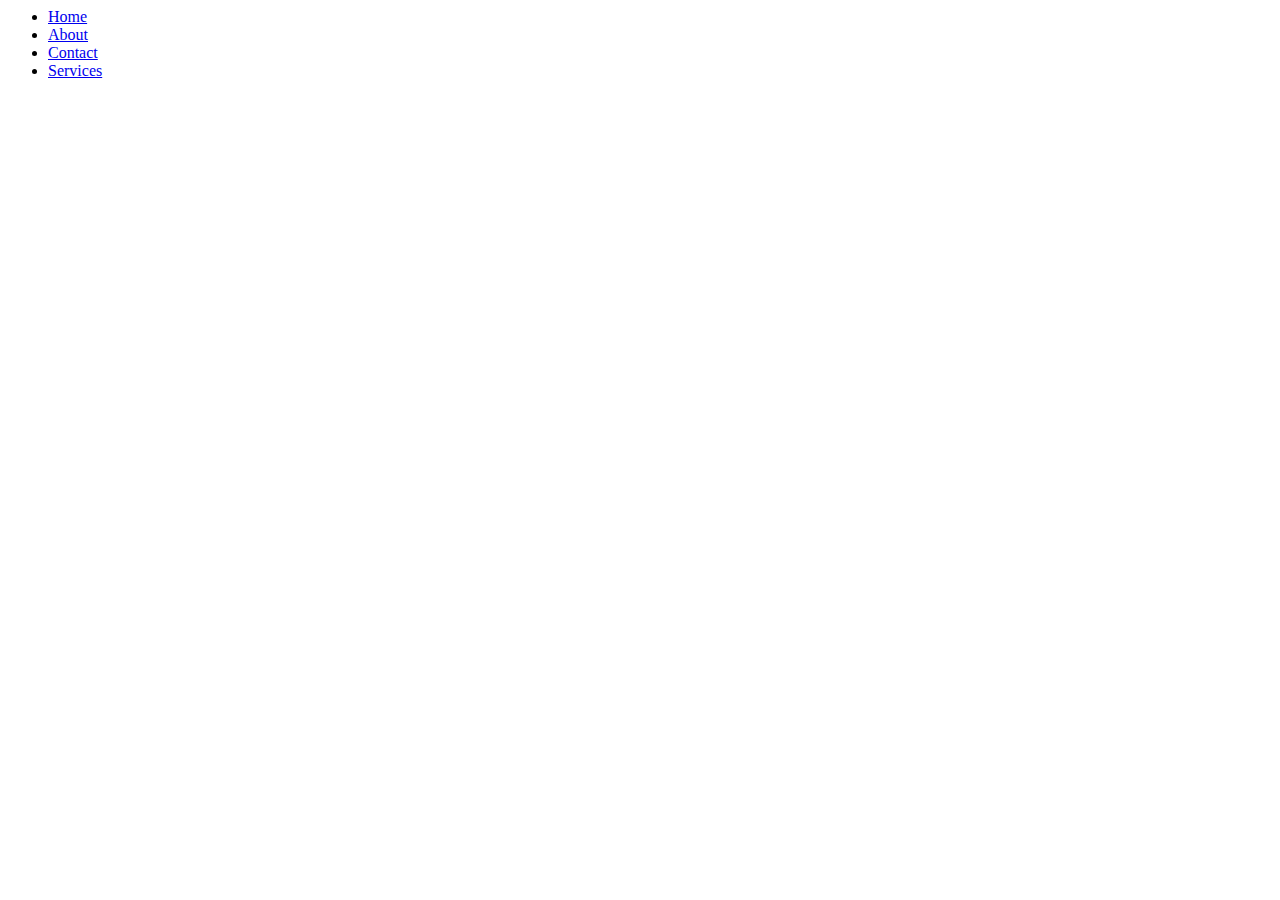
<file: public_html/about.html>
<html>
<body>
    <!--------  header nav links  -------->
    <ul>
        <li><a href="index.html">Home</a></li>
        <!-- highlight current page -->
        <li><a href="public_html/about.html" class="current">About</a></li>
        <li><a href="public_html/contact.html">Contact</a></li>
        <li><a href="#">Services</a></li>
    </ul>
</body>
</html>
</file>
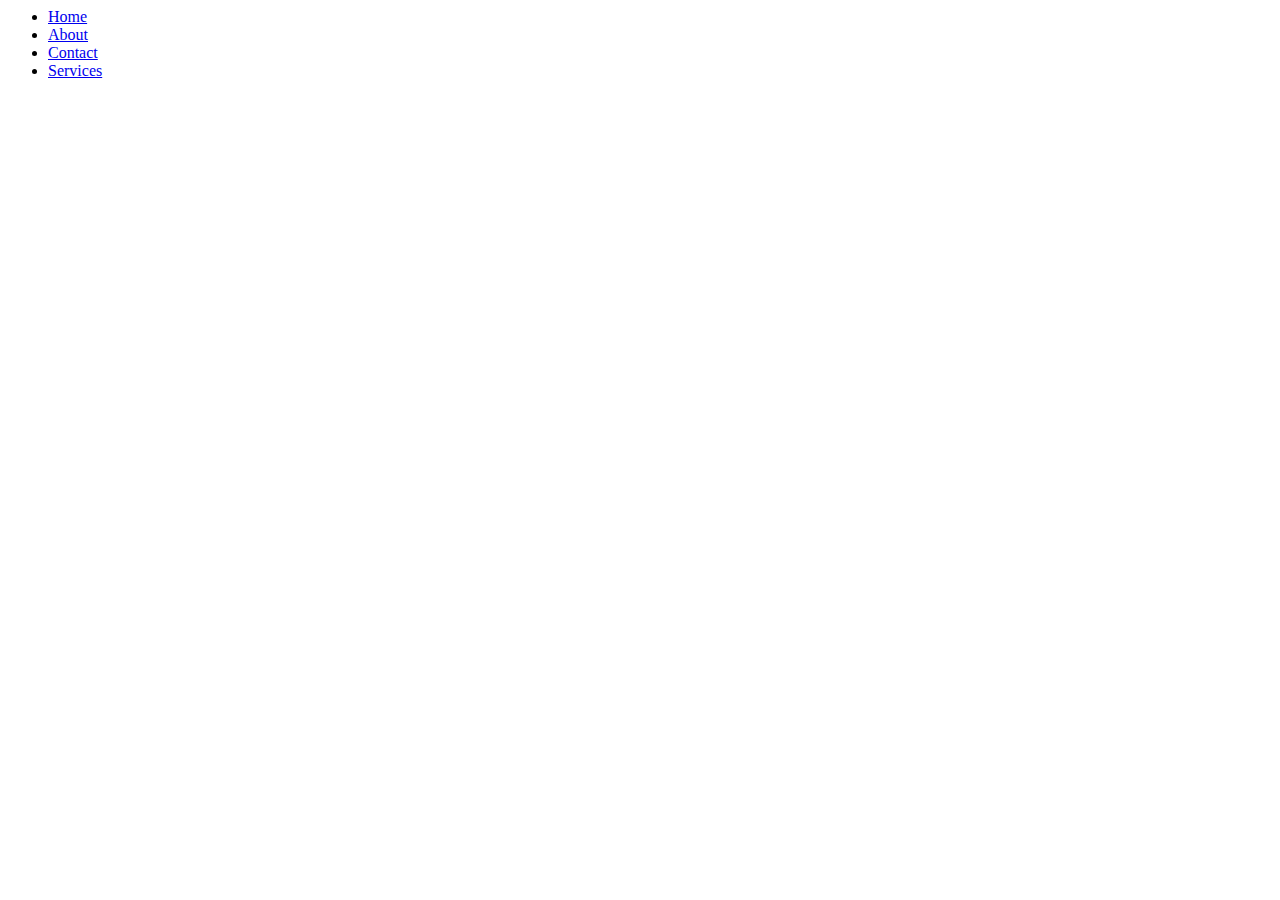
<file: public_html/contact.html>
<html>
<body>
    <!--------  header nav links  -------->
    <ul>
        <li><a href="index.html">Home</a></li>
        <li><a href="public_html/about.html">About</a></li>
        <!-- highlight current page -->
        <li><a href="public_html/contact.html" class="current">Contact</a></li>
        <li><a href="#">Services</a></li>
    </ul>
</body>
</html>
</file>
